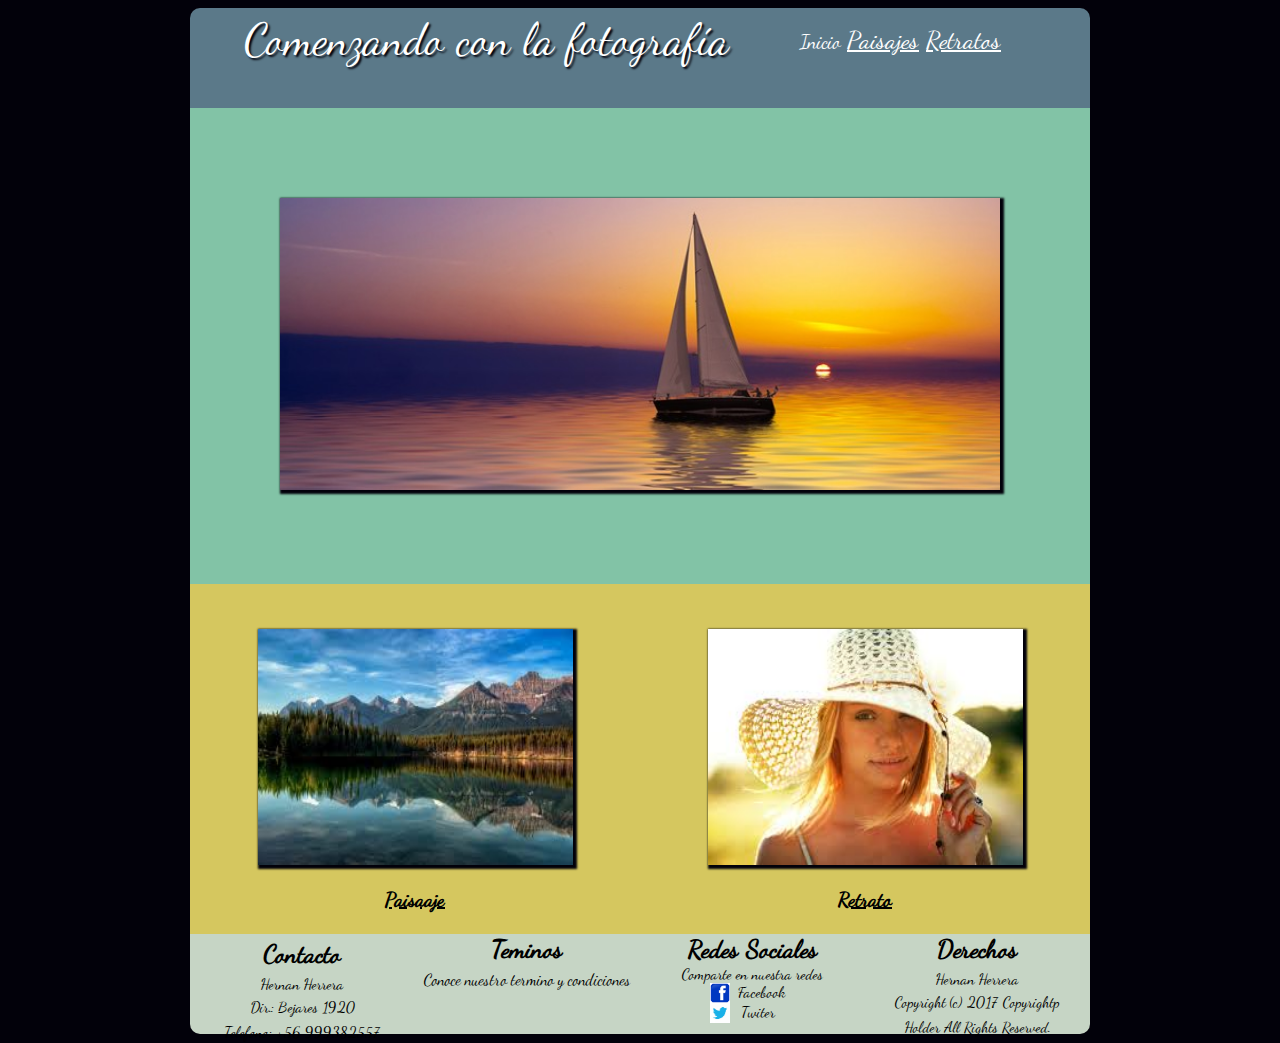
<file: index.html>
<!DOCTYPE html>
<html>
<head>
	<meta charset="utf-8">
	<meta http-equiv="X-UA-Compatible" content="IE=edge">
	<title>index del examen de css</title>
   <link rel="stylesheet" type="text/css" href="css/sytile.css" media="screen" />
</head>
<body>
	<div id="contenedor">
		<header>
			<div id="gobal">
				<div id="titu">
					<p id="titulos">Comenzando con la fotografía</p>
				</div>
				<div id="ali">	</div>
					<div id="index">
						<a href="INDEX.HTML" id="pagindex">Inicio</a>
					</div>
					<div id="paisaje">
						 <a href="paisajes.html">Paisajes</a>
					</div>
					<div id="retratos">
						<a href="retratos.html">Retratos</a>
				 </div>
				 <div id="ali"></div>
			</div>
		</header>
		<article>
			<div id="imag1">
		       <img id="imgen" src="imagin/velero.jpg" alt="">
			</div>
			<div id="img_izq">
					<img id="imgen2" src="imagin/descarga.jpg" alt="">
					<div id="text">
								<u>Paisaaje</u>
					</div>
			</div>
			<div id="img_der">
					<img id="imgen3" src="imagin/images.jpg" alt="">
					<div id="text">
						      <u>Retrato</u>
					</div>
			</div>
		</article>
		<footer id="pie">
			<div id="contacto">
				<div id ="ticont"><p>Contacto</p></div>
				<div id="cont1"><P>Hernan Herrera</p></div>
				<div id="conta"><p>Dir.: Bejares 1920</P></div>
				<div id="cont3"> <p>Telefono: +56 999382557</p></div>
			</div>

			<div id="teminos">
				 <div id="ticont">
							Teminos
				 </div>
				 <div  id="tercon">
						<p>Conoce nuestro termino y condiciones</p>
				 </div>
			</div>
			<div id="spacio">

			</div>
			<div id="redes">
				 <div id="ticont">
							 Redes Sociales
				 </div>
				 <div id="cont1">
							Comparte en nuestra redes
				 </div>
				 <div class="espacio">

				 </div>
				 <div id="cont2">
						<div id="contre">
									<div> <img id="rede" src="imagin/facebook.png" alt=""></div>
						</div>
						<div id="contre2">
							<div id="nomb">&nbsp&nbspFacebook</div>
						</div>
				 </div>
				 <div class="espacio">

				 </div>
				 <div id="cont2">

						 <div id="contre">
									<div> <img  id="rede"src="imagin/twister.jpg" alt=""></div>
						 </div>

						 <div id="contre2">
										<div id="">	 &nbsp&nbsp Twiter		</div>
						 </div>

				 </div>
			</div>
			<div id="spacio">

			</div>
			<div id="derecho">
				<div id="ticont">
							Derechos
				</div>
				<div id="cont1">
						<p>Hernan Herrera</P>
				</div>

				<div id="conta">
					<p>Copyright (c) 2017 Copyrightp</p>
				</div>

				<div id="cont3">
					 <p>Holder All Rights Reserved.</p>

				</div>
			</div>
			</div>
 		</footer>
	</div>

</body>
</html>
</file>
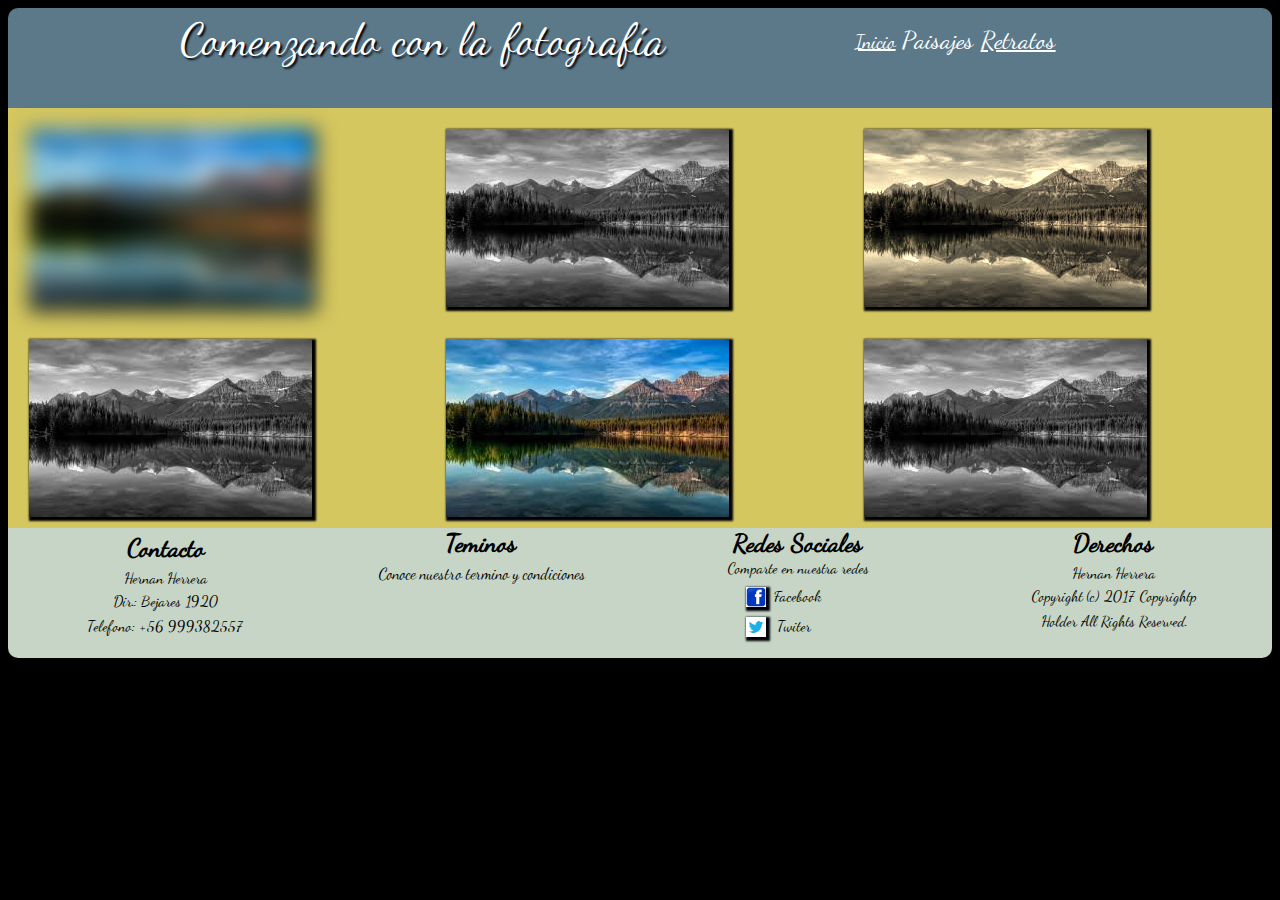
<file: paisajes.html>
<!DOCTYPE html>
<html>
  <head>
    <meta charset="utf-8">
    <title>uso css sobre imagens</title>
    <meta http-equiv="X-UA-Compatible" content="IE=edge">
     <link rel="stylesheet" type="text/css" href="css/sytile_paisaje.css" media="screen" />

  </head>
  <body>
    <div id ="contenedor">
      <header>
        <div id="gobal">
          <div id="titu">
            <p id="titulos">Comenzando con la fotografía</p>
          </div>
          <div id="ali">	</div>
            <div id="index">
              <a href="INDEX.HTML">Inicio</a>
            </div>
            <div id="paisaje">
               <a  id="paisajelink"href="paisajes.html">Paisajes</a>
            </div>
            <div id="retratos">
              <a href="retratos.html">Retratos</a>
           </div>
           
        </div>

      </header>
      <article >
        <div id="linea1">
          <div id="imag1_izq">
               <img id="imagen" src="imagin/descarga.jpg" alt="">
          </div>
          <div id="imag1_centro">
              <img id="imgen2" src="imagin/descarga.jpg" alt="">
          </div>
          <div id="imag1_der">
              <img id="imgen3" src="imagin/descarga.jpg" alt="">
          </div>
        </div>
        <div id="linea2">
          <div id="imag2_izq">
               <img id="imagn" src="imagin/descarga.jpg" alt="">
          </div>
          <div id="imag2_centro">
              <img id="imgn2" src="imagin/descarga.jpg" alt="">
          </div>
          <div id="imag2_der">
              <img id="imgn3" src="imagin/descarga.jpg" alt="">
          </div>
        </div>


      </article>
      <foote id="pie">
        <div id="contacto">
          <div id ="ticont"><p>Contacto</p></div>
          <div id="cont1"><P>Hernan Herrera</p></div>
          <div id="conta"><p>Dir.: Bejares 1920</P></div>
          <div id="cont3"> <p>Telefono: +56 999382557</p></div>
        </div>

        <div id="teminos">
           <div id="ticont">
                Teminos
           </div>
           <div  id="tercon">
              <p>Conoce nuestro termino y condiciones</p>
           </div>
        </div>
        <div id="spacio">

        </div>
        <div id="redes">
           <div id="ticont">
                 Redes Sociales
           </div>
           <div id="cont1">
                Comparte en nuestra redes
           </div>
           <div class="espacio">

           </div>
           <div id="cont2">
              <div id="contre">
                    <div> <img id="rede" src="imagin/facebook.png" alt=""></div>
              </div>
              <div id="contre2">
                <div id="nomb">&nbsp&nbspFacebook</div>
              </div>
           </div>
           <div class="espacio">

           </div>
           <div id="cont2">

               <div id="contre">
                    <div> <img  id="rede"src="imagin/twister.jpg" alt=""></div>
               </div>

               <div id="contre2">
                      <div id="">	 &nbsp&nbsp Twiter		</div>
               </div>

           </div>
        </div>
        <div id="spacio">

        </div>
        <div id="derecho">
          <div id="ticont">
                Derechos
          </div>
          <div id="cont1">
      			  <p>Hernan Herrera</P>
      		</div>

      		<div id="conta">
      			<p>Copyright (c) 2017 Copyrightp</p>
      		</div>

      		<div id="cont3">
      			 <p>Holder All Rights Reserved.</p>

      		</div>
        </div>
      </footer>
    </div>
  </body>
</html>
</file>
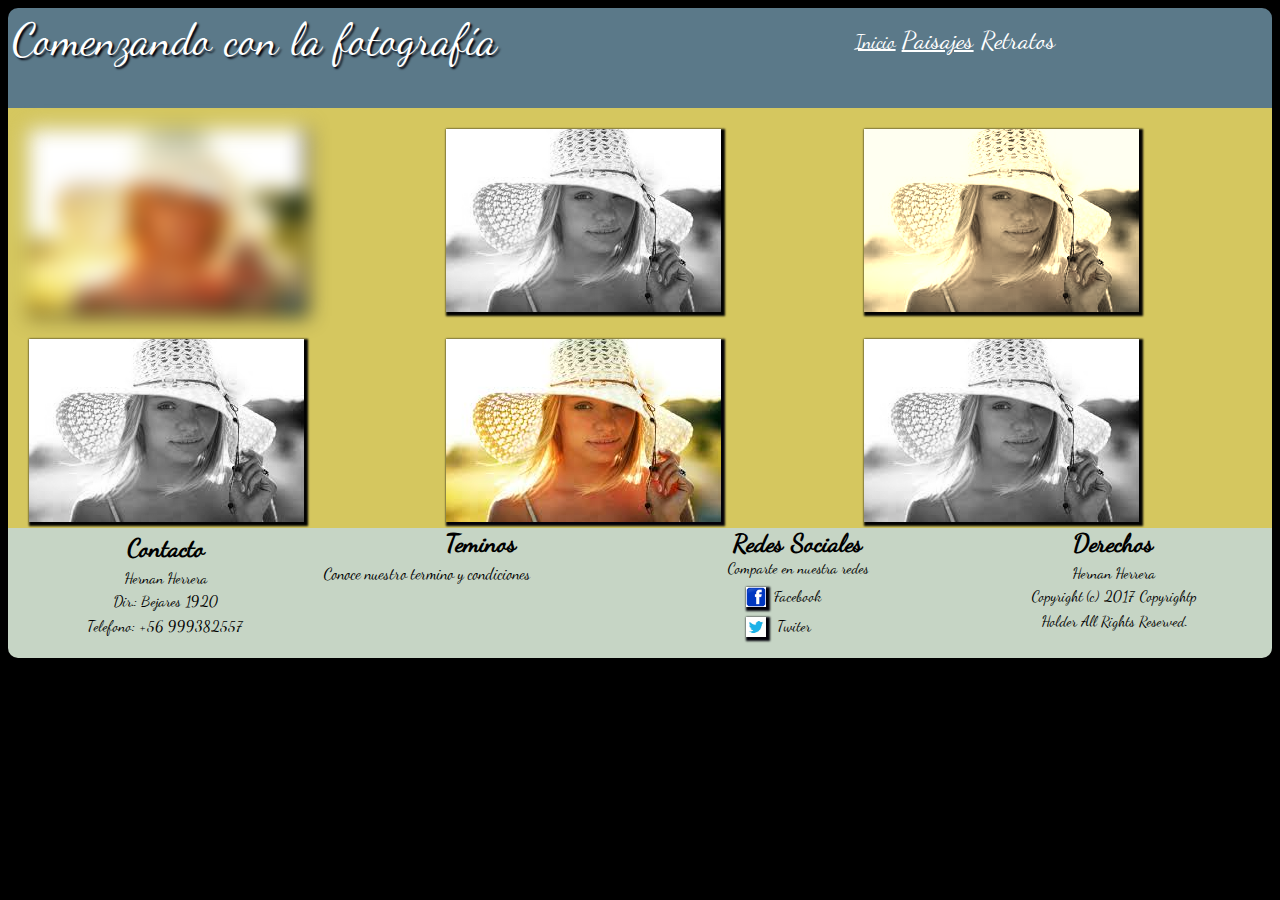
<file: retratos.html>
<html>
  <head>
    <meta charset="utf-8">
    <meta http-equiv="X-UA-Compatible" content="IE=edge">
    <title>retratos con css</title>
     <link rel="stylesheet" type="text/css" href="css/sytile_retrato.css" media="screen" />

  </head>
  <body>
    <div id="contenedor">
        <header>
          <div id="gobal">
            <div id="titu">
              <p id="titulos">Comenzando con la fotografía</p>
            </div>
            <div id="ali">	</div>
              <div id="index">
                <a href="INDEX.HTML">Inicio</a>
              </div>
              <div id="paisaje">
                 <a href="paisajes.html">Paisajes</a>
              </div>
              <div id="retratos">
                <a id="retratoslink" href="retratos.html">Retratos</a>
             </div>
            
          </div>
        </header>
        <article >
          <div id="linea1">
               <div id="imag1_izq">
                    <img id="imagen" src="imagin/images.jpg" alt="">
               </div>
             <div id="imag1_centro">
                <img id="imgen2" src="imagin/images.jpg" alt="">
            </div>
            <div id="imag1_der">
                <img id="imgen3l1" src="imagin/images.jpg" alt="">
            </div>
          </div>
         <div id="linea2">
            <div id="imag2_izq">
        	       <img id="imgl2" src="imagin/images.jpg" alt="">
        		</div>
        		<div id="imag2_centro">
        				<img id="imgn2" src="imagin/images.jpg" alt="">
        		</div>
        		<div id="imag2_der">
        				<img id="imgen3a" src="imagin/images.jpg" alt="">
        		</div>
        </div>
        </article>
        <footer id="pie">
          <div id="contacto">
            <div id ="ticont"><p>Contacto</p></div>
            <div id="cont1"><P>Hernan Herrera</p></div>
            <div id="conta"><p>Dir.: Bejares 1920</P></div>
            <div id="cont3"> <p>Telefono: +56 999382557</p></div>
          </div>

          <div id="teminos">
             <div id="ticont">
                  Teminos
             </div>
             <div  id="tercon">
                <p>Conoce nuestro termino y condiciones</p>
             </div>
          </div>
          <div id="spacio">

          </div>
          <div id="redes">
             <div id="ticont">
                   Redes Sociales
             </div>
             <div id="cont1">
                  Comparte en nuestra redes
             </div>
             <div class="espacio">

             </div>
             <div id="cont2">
                <div id="contre">
                      <div> <img id="rede" src="imagin/facebook.png" alt=""></div>
                </div>
                <div id="contre2">
                  <div id="nomb">&nbsp&nbspFacebook</div>
                </div>
             </div>
             <div class="espacio">

             </div>
             <div id="cont2">

                 <div id="contre">
                      <div> <img  id="rede"src="imagin/twister.jpg" alt=""></div>
                 </div>

                 <div id="contre2">
                        <div id="">	 &nbsp&nbsp Twiter		</div>
                 </div>

             </div>
          </div>
          <div id="spacio">

          </div>
          <div id="derecho">
            <div id="ticont">
                  Derechos
            </div>
            <div id="cont1">
        			  <p>Hernan Herrera</P>
        		</div>

        		<div id="conta">
        			<p>Copyright (c) 2017 Copyrightp</p>
        		</div>

        		<div id="cont3">
        			 <p>Holder All Rights Reserved.</p>

        		</div>
      	 </div>

      </footer>
    </div>
  </body>
</html>
</file>
<file: css/sytile.css>
a{
  color: white;
}
body{
  background-color: #02010A;
  font-family: "Dancing Script";
  border: 2px;

}

p{
  margin-top: 5px;
  margin-bottom: 2px;
  text-align: center;
}
#pagindex:link{
  text-decoration: none;
}
@font-face {
  font-family: "Dancing Script";
  src:  url("../fuente/DancingScript.otf");
}
div#imag1{
  width: 100%;
  height: 30%;
  background-color:  #82c3a6;
}
#imgen{
  width: 80%;
  margin: 10% 10% 10% 10%;
  text-align: center;
  text-shadow: 2px 2px 2px #02010a;
  box-shadow: 2px 2px 2px 2px #02010a;
}
#imgen2{
  display: block;
  width: 70%;
  height: 236px;e
  box-shadow:  2px 2px 2px 2px #02010a;
  margin:10% 6% 1% 15%;
  text-align: center;
  box-shadow: 2px 2px 2px 2px #02010a;
  -webkit-transition: all 2s ease-in-out;
  -moz-transition: all 2s ease-in-out;
  -ms-transition: all 2s ease-in-out;

}
#imgen2:hover{
  -webkit-transform: rotate(10deg);
  -moz-transform: rotate(10deg);
  -ms-transform: rotate(10deg);
  transform: rotate(10deg);
}
#imgen3{
  display: block;
  width: 70%;
  height: 236px;
  box-shadow: 2px 2px 2px 2px #02010a;
  margin: 10% 6% 1% 15%;
  text-align: center;
  -webkit-transition: all 1s ease-in-out;
  -moz-transition: all 1s ease-in-out;
  -ms-transition: all 1s ease-in-out;
/*  width: 80%*/
}
#imgen3:hover{
  transform: translate(5px, -20px);
  -ms-transform: translate(5px, -20px); /* IE 9 */
  -webkit-transform: translate(5px, -20px); /* Safari y Chrome */
  -moz-transform: translate(5px, -20px); /* Firefox */

}
#text{
   text-align:center; /* REVIEW:  */
   font-weight: bolder;
   margin: 5% ;
   font-size: 20px;

}
#contenedor{
  position: relative;
 animation-name: animacion1;
 animation-duration: 4s;

}
@keyframes animacion1{
  0%{ margin-top:  150%;}
  /*25%{ top: 525px;}*/
  50%{ margin-top: -5%;}
  /*75%{ top: 175px;}*/
  100%{ top: 0%;}
}



@media all and (min-width:900px){
  header{
     background-color: #5b7989;
     width: 100%;
     height: 100px;
     margin: 0px;
     border-radius: 10px 10px 0 0;
  }
  #contenedor{
    width: 900px;
    height: 100%;
    margin: auto;
  }

  div#gobal{
    width: 100%;
    overflow: hidden;
  }

  div#titu{
    order: 1;
    color: white;
    font-size: 45px;
    font-family: "Dancing Script";
    text-shadow: 2px 2px 2px #02010a;
    width: 65%;
    margin: 5px;
    float: left;
    display: inline;
  }

  P#titulos{
   margin: 0;
  }

  #pagindex:link{
    text-decoration: none;
  }

  div#index{
    font-size: 20px;
    display: inline-block;
    width: 60px;
    display: inline;
    margin-top: 55px;

  }

  div#paisaje{
    width: 70px;
    display: inline;
    margin-top: 50px;
        font-size: 25px;
  }

  div#retratos{
    margin-right: 5px;
    width: 40%;
    display:inline;
    margin-top: 50px;
    font-size: 25px;

  }
  a{ margin-top: 60px;}
  div#ali{
    display: inline-grid;
    width: 10px;
    height: 40px;
  }
  div#img_izq{
    width: 50%;
    height: 66%;
    background-color:  #d5c75f;
    float: left;
    /*position: static;
    /*display: block;*/
    }

  div#img_der{
      width: 50%;
      height: 66%;
      background-color:  #d5c75f;
      float: right;
      }
  #pie{
      display: flex;
      width: 100%;
      height: 100px;
      background-color:  #C6d5c5;
      border-radius:  0px 0px 10px 10px;
    }
    #ticont{
          width: 100%;
          font-size: 25px;
          font-weight: bolder;
          text-align: center;
    }
  /*contacto*/
  #contacto{
    float: left;
     height: 100%;
     width: 25%;
    /* border: 2px solid red;*/
  }
  #cont1{
    width: 100%;
    font-size: 15px;
    text-align: center;
  }
  #conta{
    width: 100%;
    font-size: 15px;
    text-align: center;
  }
  /* redes soliales*/
  #cont2{
    width: 100%;
    font-size: 15px;
    /*text-align: center;
    justify-content: center;*/
    display: flex;
  }
  #contre{/* */
   width: 40%;
   float: left;
   justify-content: flex-end;
  }
  #contre2{
    width: 60%;
    float: left;
    text-align: left;
  }
  #rede{
    width: 20px;
    height: 20px;
    position: relative;
   float: right;
  }
  #nomb{
    position: relative;
    float:  left;
  }
  #cont3{
    width: 100%;
    font-size: 15px;
    text-align: center;
    float: left;
  }
  /*teminos*/
  #teminos{
     float: left;
     width: 25%;
     height: 100%;
  }
  #derecho{
     float: left;
     width: 25%;
  }
  #redes{
    float: left;
     width: 25%;
  }
  #rede{
    width: 20px;
    height: 20px;
    position: relative;
    text-align: center;
  }
  #rede2{
    width: 60%;
    position: relative;
    float: left;
  }
}
/*diseño para movil*/


@media all and (max-width :900px)  {
  /*header{
     background-color: #5b7989;
     width: 100%;
     height: 100px;
     margin: 0px;
     border-radius: 10px 10px 0 0;
  }*/
  header{
     background-color: #5b7989;
     width: 100%;
     height: 150px;
     margin: 0px;
     border-radius: 10px 10px 0 0;
   }
   p{
     text-align: left;
   }
  #contenedor{
    width: 100%;
    margin: auto;
  }
  #gobal{
    width: 100%;
    height: 45%;

  }
  #titu{
    width: 100%;
  }

  #titulos{
    width: 100%;
    text-align: center;
    color: white;
    text-shadow: 2px 2px 2px #02010a;
    font-size: 45px;
  }

  p#titulos{
    margin: 0;
  }
  #index{
    width: 50px;
    display: flex;
    float: left;
    font-size: 20px;

  }
  #pagindex:link{
    text-decoration: none;
  }
  #paisaje{
    width: 70px;
    display: flex;
    float: left;
    font-size: 20px;
  }
  #retratos{
    width: 50px;
    flex: auto;
    float: left;
    font-size: 20px;
  }
  #ali{
    width: 30%;
    height: 35px;
    float: left;
  }


  div#img_izq{
    order: 1;
    width: 100%;
    height: 69%;
    background-color:  #d5c75f;
    float: left;
    /*position: static;
    /*display: block;*/
    }

    div#img_der{
      order: 2;
      width: 100%;
      height: 66%;
      background-color:  #d5c75f;
      float: right;
      }

  #pie{
    width: 100%;
    height: 500px;
    display: inline-block;
    background-color:  #C6d5c5;
    border-radius:  0px 0px 10px 10px;
  }
  #cont1,#conta,#cont3{
    font-size: 16px;
    font-weight: bolder;
    margin-left: 20px;
  }
  #spacio{
    height: 20px;
  }
  #contacto{
    order: 1;
    width: 100%;
    text-align: left;

    }
  #ticont{
    order : 2;
    width: 100%;
    text-align: center;
    font-size: 35px;
    font-weight: bolder;
    text-align: left;
    margin-left: 20px;

    }
    #tercon{
    text-align: left;
    font-size: 16px;
    font-weight: bolder;
    margin-left: 20px;
    }
    #redes{
      order:  3;
      width: 100%;
      text-align: left;
      display: inline-block;

    }
    #cont2{
      width: 100%;
      display: inline-block;
      font-size: 16px;
      font-weight: bolder;
      margin-left: 20px;
    }
    #contre{/* */
     width: 5%;
     float: left;
     justify-content: flex-end;
    }
    #contre2{
      width: 55%;
      float: left;
      text-align: left;
    }
    #rede{
      width: 20px;
      height: 16px;
      position: relative;
      text-align: left;
      float: left;

    }

    #derecho{
       order : 4 ;
       width: 100%;
       text-align: left;
       display: inline-block;

    }

}

/*
@media all and (max-width : 520px){
  header{
     background-color: #5b7989;
     width: 100%;
     height: 150px;
     margin: 0px;
     border-radius: 10px 10px 0 0;
  }
}*/
</file>
<file: css/sytile_paisaje.css>
a{
  color: white;
}
body{
  background-color: black;
  font-family: "Dancing Script";
  border: 2px;

}
@font-face {
  font-family: "Dancing Script";
  src:  url("../fuente/DancingScript.otf");
}

img{
  box-shadow: 2px 2px 2px 2px #02010a;
}

#paisajelink:link{
  text-decoration: none;
}

#contenedor{
  position: relative;
 animation-name: animacion1;
 animation-duration: 4s;

}
p{
  margin-top: 5px;
  margin-bottom: 2px;
  text-align: center;
}
.espacio{
  height: 10px;
}
@keyframes animacion1{
  0%{ margin-top:  150%;}
  /*25%{ top: 525px;}*/
  50%{ margin-top: -5%;}
  /*75%{ top: 175px;}*/
  100%{ top: 0%;}
}

@media all and (min-width:901px){
    header{
       background-color: #5b7989;
       width: 100%;
       height: 100px;
       margin: 0px;
       border-radius: 10px 10px 0 0;
    }

    div#gobal{
      width: 100%;
      overflow: hidden;
    }

    div#titu{
      order: 1;
      color: white;
      font-size: 45px;
      font-family: "Dancing Script";
      text-shadow: 2px 2px 2px #02010a;
      width: 65%;
      margin: 5px;
      float: left;
      display: inline;
    }

    P#titulos{
     margin: 0;
    }

    div#index{
      font-size: 20px;
      display: inline-block;
      width: 60px;
      display: inline;
      margin-top: 55px;
    }

    div#paisaje{
      width: 70px;
      display: inline;
      margin-top: 50px;
          font-size: 25px;
    }

    div#retratos{
      margin-right: 5px;
      width: 40%;
      display:inline;
      margin-top: 50px;
      font-size: 25px;

    }
    a{ margin-top: 60px;}
    div#ali{
      display: inline-grid;
      width: 10px;
      height: 40px;
    }
    #imgn2{
      text-align: center;
      margin: 5% 5% 5% 5%;
    }
    #imagen{
      text-align: center;
      margin: 5% 5% 5% 5%;
      filter: blur(10px);
    }
    #imgen2,#imagn,#imgn3{
      text-align: center;
      margin: 5% 5% 5% 5%;
      filter: grayscale(100%);
    }
    #imgen3{
      text-align: center;
      margin: 5% 5% 5% 5%;
      filter: sepia(90%);
    }
    /*linea1*/
    #linea1{
      width: 100%;
      height: 210px;
      background: #d5c75f;
    }
    #imag1_izq{
      order: 1;
      display: block;
      float: left;
      width: 33%;
      height: 100%;
      background: #d5c75f;
    }
    #imag1_der{
      float: left;
      width: 34%;
      height: 100%;
      background: #d5c75f;
    }
    #imag1_centro{
      float: left;
      width: 33%;
      height: 100%;
      background: #d5c75f;
    }
    /*linea2*/
    #linea2{
      width: 100%;
      height: 210px;
    }
    #imag2_izq{
      float: left;
      width: 33%;
      height: 100%;
      background: #d5c75f;
    }
     #imag2_centro{
       float: left;
       width: 33%;
       height: 100%;
       background: #d5c75f;
     }
     #imag2_der{
       float: left;
       width: 34%;
       height: 100%;
       background: #d5c75f;
     }
     /*pie de pagina*/
    #pie{
        display: flex;
        width: 100%;
        height: 130px;
        background-color:  #C6d5c5;
        border-radius:  0px 0px 10px 10px;
      }
      #ticont{
            width: 100%;
            font-size: 25px;
            font-weight: bolder;
            text-align: center;
      }
    /*contacto*/
    #contacto{
      float: left;
       height: 100%;
       width: 25%;
      /* border: 2px solid red;*/
    }
    #cont1{
      width: 100%;
      font-size: 15px;
      text-align: center;
    }
    #conta{
      width: 100%;
      font-size: 15px;
      text-align: center;
    }
    /* redes soliales*/
    #cont2{
      width: 100%;
      font-size: 15px;
      /*text-align: center;
      justify-content: center;*/
      display: flex;
    }
    #contre{/* */
     width: 40%;
     float: left;
     justify-content: flex-end;
    }
    #contre2{
      width: 60%;
      float: left;
      text-align: left;
    }
    #rede{
      width: 20px;
      height: 20px;
      position: relative;
     float: right;
    }
    #nomb{
      position: relative;
      float:  left;
    }
    #cont3{
      width: 100%;
      font-size: 15px;
      text-align: center;
      float: left;
    }
    /*teminos*/
    #teminos{
       float: left;
       width: 25%;
       height: 100%;
    }
    #derecho{
       float: left;
       width: 25%;
    }
    #redes{
      float: left;
       width: 25%;
    }
    #rede{
      width: 20px;
      height: 20px;
      position: relative;
      text-align: center;
    }
    #rede2{
      width: 60%;
      position: relative;
      float: left;
    }
  }
  /*diseño para movil*/

@media all and (max-width :900px)  {

      header{
         background-color: #5b7989;
         width: 100%;
         height: 150px;
         margin: 0px;
         border-radius: 10px 10px 0 0;
      }
      p{text-align: left;}
      div#ali{
        margin: auto;
      }
    #gobal{
      width: 100%;
      height: 45%;

    }
    #titu{
      width: 100%;
    }

    #titulos{
      width: 100%;
      text-align: center;
      color: white;
      text-shadow: 2px 2px 2px #02010a;
      font-size: 45px;
    }

    p#titulos{
      margin: 0;
    }
    #index{
      width: 50px;
      display: flex;
      float: left;
      font-size: 20px;

    }
    #paisaje{
      width: 70px;
      display: flex;
      float: left;
      font-size: 20px;
    }
    #retratos{
      width: 50px;
      flex: auto;
      float: left;
      font-size: 20px;
    }
    #ali{
      width: 30%;
      height: 35px;
      float: left;
    }
    img{
      height: auto;
      width: 80%;
    }
    #imagen{
      text-align: center;
      margin: 5% 5% 5% 5%;
      filter: blur(10px);
      height: 80%;
      margin: 10%;
    }
    #imgen2,#imagn,#imgn3{
      text-align: center;
      filter: grayscale(100%);
      height: 80%;
      margin: 10%;
    }
    #imgen3{
      text-align: center;
      margin: 5% 5% 5% 5%;
      filter: sepia(90%);
      height: 80%;
      margin: 10%;
    }
    #imgn2{
      text-align: center;
      height: 80%;
      margin: 10%;
    }
    /*linea1*/
    #linea1{
      width: 100%;
      background: #d5c75f;
      display: inline-block;
    }
    #imag1_izq{
      order: 1;
      width: 100%;
      height: 30%;
      background: #d5c75f;
    }
    #imag1_der{
      order: 2;
      width: 100%;
      height: 30%;
      background: #d5c75f;
    }
    #imag1_centro{
      order: 3;
      width: 100%;
      height: 30%;
      background: #d5c75f;
    }
    /*linea2*/
    #linea2{
      display: inline-block;
      width: 100%;
      background: #d5c75f;
    }
    #imag2_izq{
      order: 1;
      width: 100%;
      height: 30%;
      background: #d5c75f;
    }
     #imag2_centro{
       order: 2;
       width: 100%;
       height: 30%;
       background: #d5c75f;
     }
     #imag2_der{
       order: 3;
       width: 100%;
       height: 30%;
       background: #d5c75f;
     }
    /**/
    #pie{
      width: 100%;
      height: 500px;
      display: inline-block;
      background-color:  #C6d5c5;
      border-radius:  0px 0px 10px 10px;
    }
    #cont1,#conta,#cont3{
      font-size: 16px;
      font-weight: bolder;
      margin-left: 20px;
    }
    #spacio{
      height: 20px;
    }
    #contacto{
      order: 1;
      width: 100%;
      text-align: left;

      }
    #ticont{
      order : 2;
      width: 100%;
      text-align: center;
      font-size: 35px;
      font-weight: bolder;
      text-align: left;
      margin-left: 20px;

      }
      #tercon{
      text-align: left;
      font-size: 16px;
      font-weight: bolder;
      margin-left: 20px;
      }
      #redes{
        order:  3;
        width: 100%;
        text-align: left;
        display: inline-block;

      }
      #cont2{
        width: 100%;
        display: inline-block;
        font-size: 16px;
        font-weight: bolder;
        margin-left: 20px;
      }
      #contre{/* */
       width: 5%;
       float: left;
       justify-content: flex-end;
      }
      #contre2{
        width: 55%;
        float: left;
        text-align: left;
      }
      #rede{
        width: 20px;
        height: 16px;
        position: relative;
        text-align: left;
        float: left;

      }

      #derecho{
         order : 4 ;
         width: 100%;
         text-align: left;
         display: inline-block;


  }

/*
@media all and (max-width : 520px){
    header{
       background-color: #5b7989;
       width: 100%;
       height: 150px;
       margin: 0px;
       border-radius: 10px 10px 0 0;
    }
    div#ali{
      width: 25%;
      height: 40px;
    }
  }*/
</file>
<file: css/sytile_retrato.css>
a{
  color: white;
}
body{
  background-color: black;
  font-family: "Dancing Script";
  border: 2px;

}
@font-face {
  font-family: "Dancing Script";
  src:  url("../fuente/DancingScript.otf");
}

img{
  box-shadow: 2px 2px 2px 2px #02010a;
}
#retratoslink:link{
  text-decoration: none;
}
#contenedor{
  position: relative;
 animation-name: animacion1;
 animation-duration: 4s;

}
@keyframes animacion1{
  0%{ margin-top:  150%;}
  /*25%{ top: 525px;}*/
  50%{ margin-top: -5%;}
  /*75%{ top: 175px;}*/
  100%{ top: 0%;}
}
.espacio{
  height: 10px;
}
p{
  margin-top: 5px;
  margin-bottom: 2px;
}

@media all and (min-width:900px){
    header{
       background-color: #5b7989;
       width: 100%;
       height: 100px;
       margin: 0px;
       border-radius: 10px 10px 0 0;
    }

    div#gobal{
      width: 100%;
      overflow: hidden;
    }

    div#titu{
      order: 1;
      color: white;
      font-size: 45px;
      font-family: "Dancing Script";
      text-shadow: 2px 2px 2px #02010a;
      width: 65%;
      margin: 5px;
      float: left;
      display: inline;
    }

    P#titulos{
     margin: 0;
    }

    div#index{
      font-size: 20px;
      display: inline-block;
      width: 60px;
      display: inline;
      margin-top: 55px;
    }

    div#paisaje{
      width: 70px;
      display: inline;
      margin-top: 50px;
          font-size: 25px;
    }

    div#retratos{
      margin-right: 5px;
      width: 40%;
      display:inline;
      margin-top: 50px;
      font-size: 25px;

    }
    a{ margin-top: 60px;}
    div#ali{
      display: inline-grid;
      width: 10px;
      height: 40px;
    }
    #imgn2{
      text-align: center;
      margin: 5% 5% 5% 5%;
    }
    #imagen{
      text-align: center;
      margin: 5% 5% 5% 5%;
      filter: blur(10px);
    }
    #imgen2,#imgl2,#imgen3a{
      text-align: center;
      margin: 5%;
      filter: grayscale(100%);
    }
    #imgen3l1{
      text-align: center;
      margin: 5% 5% 5% 5%;
      filter: sepia(90%);
    }
    /*linea1*/
    #linea1{
      width: 100%;
      height: 210px;
      background: #d5c75f;
    }
    #imag1_izq{
      order: 1;
      display: block;
      float: left;
      width: 33%;
      height: 100%;
      background: #d5c75f;
    }
    #imag1_der{
      float: left;
      width: 34%;
      height: 100%;
      background: #d5c75f;
    }
    #imag1_centro{
      float: left;
      width: 33%;
      height: 100%;
      background: #d5c75f;
    }
    /*linea2*/
    #linea2{
      width: 100%;
      height: 210px;
    }
    #imag2_izq{
      float: left;
      width: 33%;
      height: 100%;
      background: #d5c75f;
    }
     #imag2_centro{
       float: left;
       width: 33%;
       height: 100%;
       background: #d5c75f;
     }
     #imag2_der{
       float: left;
       width: 34%;
       height: 100%;
       background: #d5c75f;
     }
     /*pie de pagina*/
    #pie{
        display: flex;
        width: 100%;
        height: 130px;
        background-color:  #C6d5c5;
        border-radius:  0px 0px 10px 10px;
      }
      #ticont{
            width: 100%;
            font-size: 25px;
            font-weight: bolder;
            text-align: center;
      }
    /*contacto*/
    #contacto{
      float: left;
       height: 100%;
       width: 25%;
      /* border: 2px solid red;*/
    }
    #cont1{
      width: 100%;
      font-size: 15px;
      text-align: center;
    }
    #conta{
      width: 100%;
      font-size: 15px;
      text-align: center;
    }
    /* redes soliales*/
    #cont2{
      width: 100%;
      font-size: 15px;
      /*text-align: center;
      justify-content: center;*/
      display: flex;
    }
    #contre{/* */
     width: 40%;
     float: left;
     justify-content: flex-end;
    }
    #contre2{
      width: 60%;
      float: left;
      text-align: left;
    }
    #rede{
      width: 20px;
      height: 20px;
      position: relative;
     float: right;
    }
    #nomb{
      position: relative;
      float:  left;
    }
    #cont3{
      width: 100%;
      font-size: 15px;
      text-align: center;
      float: left;
    }
    /*teminos*/
    #teminos{
       float: left;
       width: 25%;
       height: 100%;
    }
    #derecho{
       float: left;
       width: 25%;
    }
    #redes{
      float: left;
       width: 25%;
    }
    #rede{
      width: 20px;
      height: 20px;
      position: relative;
      text-align: center;
    }
    #rede2{
      width: 60%;
      position: relative;
      float: left;
    }
  }
  /*diseño para movil*/

@media all and (max-width :900px)  {
  /*  header{
       background-color: #5b7989;
       width: 100%;
       height: 100px;
       margin: 0px;
       border-radius: 10px 10px 0 0;
    }*/
    header{
       background-color: #5b7989;
       width: 100%;
       height: 150px;
       margin: 0px;
       border-radius: 10px 10px 0 0;
    }
    #gobal{
      width: 100%;
      height: 45%;

    }
    #titu{
      width: 100%;
    }

    #titulos{
      width: 100%;
      text-align: center;
      color: white;
      text-shadow: 2px 2px 2px #02010a;
      font-size: 45px;
    }

    p#titulos{
      margin: 0;
    }
    #index{
      width: 50px;
      display: flex;
      float: left;
      font-size: 20px;

    }
    #paisaje{
      width: 70px;
      display: flex;
      float: left;
      font-size: 20px;
    }
    #retratos{
      width: 50px;
      flex: auto;
      float: left;
      font-size: 20px;
    }
    #ali{
      width: 30%;
      height: 35px;
      float: left;
      
    }

    #imagen{
      text-align: center;
      margin-top: 5%;
      margin-left: 8%;
      filter: blur(10px);
      width: 80%;
    }
    #imgen2,#imgl2,#imgen3a{
      text-align: center;
      filter: grayscale(100%);
      width: 80%;
      margin-top: 5%;
      margin-left: 8%;
    }

    #imgen3a{
      margin: 8%;
    }

    #imgen3l1{
      text-align: center;
      filter: sepia(90%);
      width: 80%;
      margin-top: 5%;
      margin-left: 8%;
    }
    #imgn2{
      text-align: center;
      width: 80%;
      margin: 10%;
    }
    /*linea1*/
    #linea1{
      width: 100%;

      background: #d5c75f;
      display: inline-block;
    }
    #imag1_izq{
      order: 1;
      width: 100%;

    }
    #imag1_der{
      order: 2;
      width: 100%;

      background: #d5c75f;
    }
    #imag1_centro{
      order: 3;
      width: 100%;

      background: #d5c75f;
    }
    /*linea2*/
    #linea2{
      display: inline-block;
      width: 100%;
      background: #d5c75f;
    }
    #imag2_izq{
      order: 1;
      width: 100%;
      background: #d5c75f;
    }
     #imag2_centro{
       order: 2;
       width: 100%;
       background: #d5c75f;
     }
     #imag2_der{
       order: 3;
       width: 100%;
       background: #d5c75f;
     }
    /**/
    #pie{
      width: 100%;
      height: 500px;
      display: inline-block;
      background-color:  #C6d5c5;
      border-radius:  0px 0px 10px 10px;
    }
    #cont1,#conta,#cont3{
      font-size: 16px;
      font-weight: bolder;
      margin-left: 20px;
    }
    #spacio{
      height: 20px;
    }
    #contacto{
      order: 1;
      width: 100%;
      text-align: left;

      }
    #ticont{
      order : 2;
      width: 100%;
      text-align: center;
      font-size: 35px;
      font-weight: bolder;
      text-align: left;
      margin-left: 20px;

      }
      #tercon{
      text-align: left;
      font-size: 16px;
      font-weight: bolder;
      margin-left: 20px;
      }
      #redes{
        order:  3;
        width: 100%;
        text-align: left;
        display: inline-block;

      }
      #cont2{
        width: 100%;
        display: inline-block;
        font-size: 16px;
        font-weight: bolder;
        margin-left: 20px;
      }
      #contre{/* */
       width: 5%;
       float: left;
       justify-content: flex-end;
      }
      #contre2{
        width: 55%;
        float: left;
        text-align: left;
      }
      #rede{
        width: 20px;
        height: 16px;
        position: relative;
        text-align: left;
        float: left;

      }

      #derecho{
         order : 4 ;
         width: 100%;
         text-align: left;
         display: inline-block;

      }



  }
/*
@media all and (max-width : 520px){
    header{
       background-color: #5b7989;
       width: 100%;
       height: 150px;
       margin: 0px;
       border-radius: 10px 10px 0 0;
    }
    div#ali{
      width: 20%;
      height: 40px;
    }
}*/
</file>
